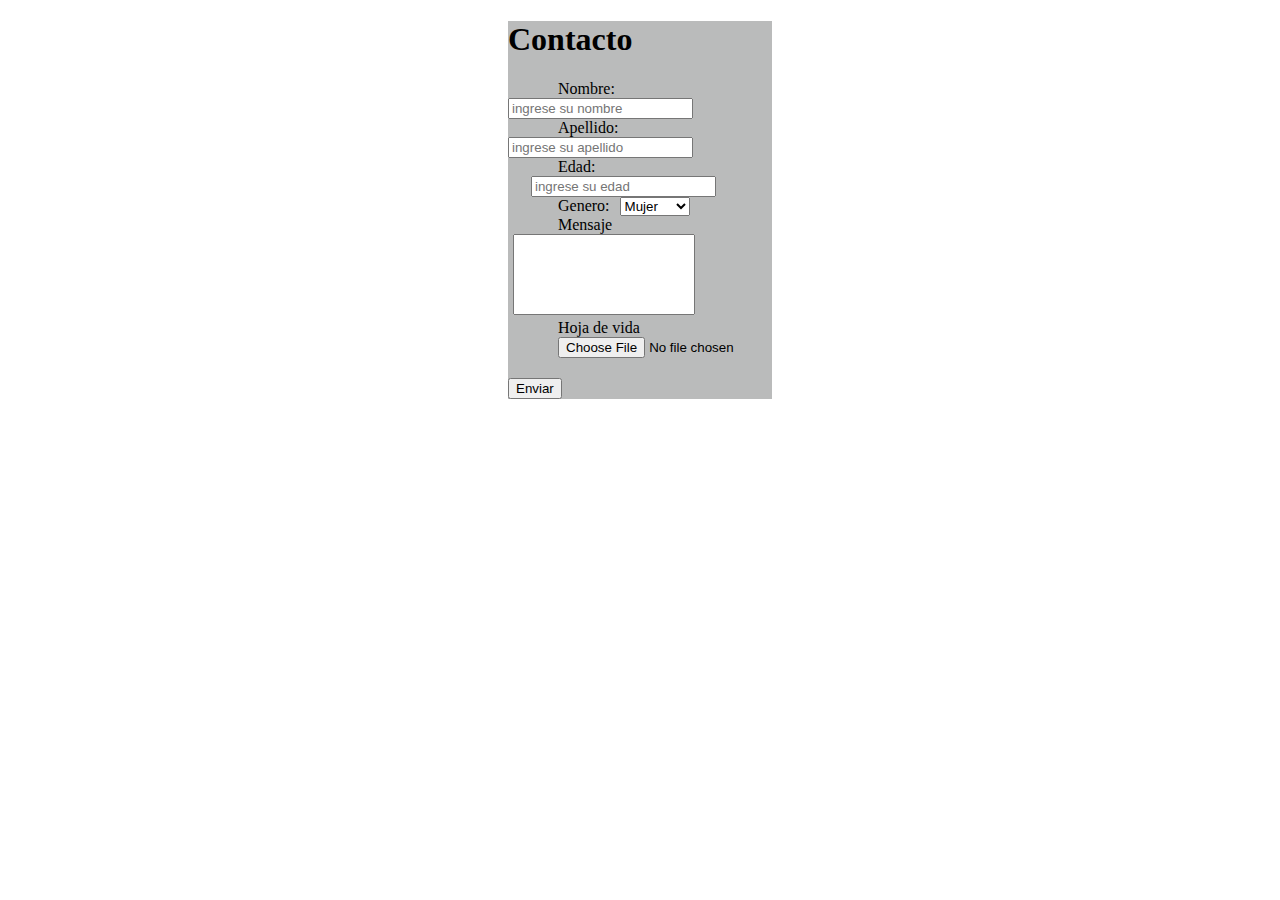
<file: contacto.html>
<!DOCTYPE html>
<html lang="en">
<head>
    <meta charset="UTF-8">
    <meta http-equiv="X-UA-Compatible" content="IE=edge">
    <meta name="viewport" content="width=device-width, initial-scale=1.0">
    <title>Contacto</title>
    <link href="https://cdn.jsdelivr.net/npm/bootstrap@5.1.3/dist/css/bootstrap.min.css" rel="stylesheet" integrity="sha384-1BmE4kWBq78iYhFldvKuhfTAU6auU8tT94WrHftjDbrCEXSU1oBoqyl2QvZ6jIW3" crossorigin="anonymous">
    <script src="https://cdn.jsdelivr.net/npm/bootstrap@5.1.3/dist/js/bootstrap.bundle.min.js" integrity="sha384-ka7Sk0Gln4gmtz2MlQnikT1wXgYsOg+OMhuP+IlRH9sENBO0LRn5q+8nbTov4+1p" crossorigin="anonymous"></script>
    <link rel="stylesheet" href="css/style.css">
</head>
<body>
    
    

    <form action="" method="post" enctype="multipart/form-data" 
    style="margin-left: 500px;  margin-top: 20px;  margin-right: 500px; background: #babbbb;">

     <h1 class=" text-center fs-1 fw-bold" style="margin-right: 30px;">Contacto</h1>
        <label for="" style="margin-left: 50px">Nombre:</label>
        <input type="text"  required name="nombre" placeholder="ingrese su nombre"><br>

        <label for="" style="margin-left: 50px">Apellido:</label>
        <input type="text" required name="apellido" placeholder="ingrese su apellido"><br>

        <label for="" style="margin-left: 50px">Edad:</label>
        <input type="number" required name="edad" placeholder="ingrese su edad" style="margin-left: 23px"><br>

        <label for="" style="margin-left: 50px"> Genero: </label>
        <select name="genero" id="" style="margin-left: 6px;">
            <option value="1">Mujer</option>
            <option value="2">Hombre</option>
        </select><br>

        <label for="" style="margin-left: 50px">Mensaje</label>
        <textarea style="resize: none; margin-left: 5px;" name="mensaje" id="" cols="20" rows="5"></textarea><br>

        <label for="" style="margin-left: 50px">Hoja de vida</label>
        <input type="file" name="hojaVida" style="margin-left: 50px"><br>

        <div class="d-grid gap-2 d-md-flex justify-content-md-center" style="  margin-top: 20px;">
            <button type="submit" class="btn btn-warning">Enviar</button> 
            
        </div>
        
    </form>
</body>
</html>
</file>
<file: css/style.css>
body {
	background-image: url(https://www.ttandem.com/media/8-estrategias-para-mejorar-la-visibilidad-en-redes-sociales-714x317.jpg);
    background-repeat: repeat-x;
}


.nav-link {
    display: block;
    padding: .5rem 1rem;
    color: #f5f6f9;
    text-decoration: none;
    transition: color 3s
}
.text-start{
    
    
    color: #000000
    
}

.col-4{
    background: #dddada;
}

.piePagina{
    display: block;
    padding: .5rem 1rem;
   
	background: rgb(8, 8, 8);
    color:#f5f0f0

}

.form {

    background: #c73232;
}
</file>
